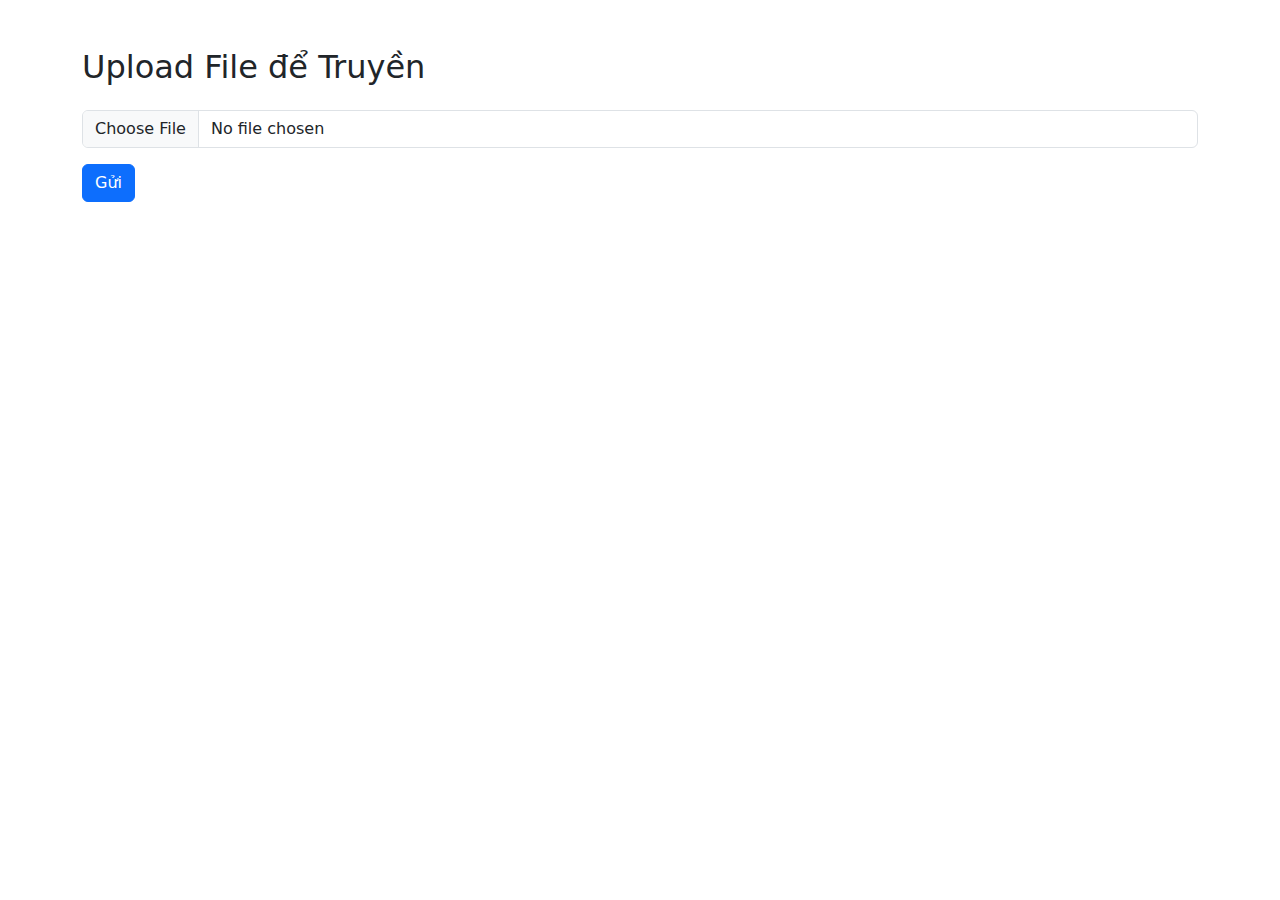
<file: index.html>
<!DOCTYPE html>
<html lang="en">
<head>
  <title>Truyền File An Toàn</title>
  <link rel="stylesheet" href="https://cdn.jsdelivr.net/npm/bootstrap@5.3.0/dist/css/bootstrap.min.css">
</head>
<body class="container py-5">
  <h2 class="mb-4">Upload File để Truyền</h2>
  <form action="/upload" method="post" enctype="multipart/form-data">
    <input type="file" name="file" class="form-control mb-3" required>
    <button type="submit" class="btn btn-primary">Gửi</button>
  </form>
</body>
</html>
</file>
